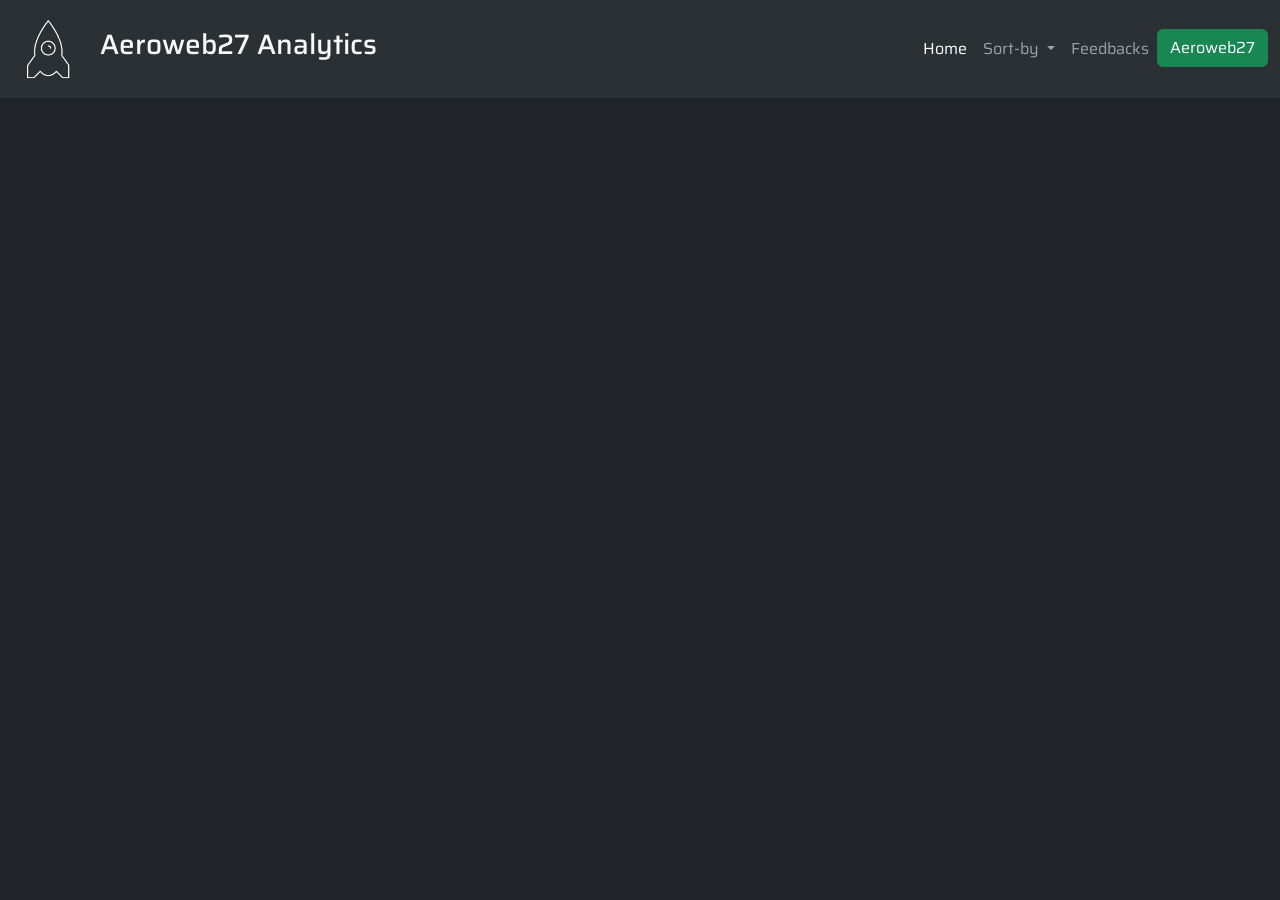
<file: aeroweb/analytics/index.html>
<!doctype html>
<html lang="en">
    <head>
        <meta charset="UTF-8" />
        <meta name="viewport" content="width=device-width, initial-scale=1.0" />
        <link rel="stylesheet" href="style.css" />

        <link
            href="https://cdn.jsdelivr.net/npm/bootstrap@5.3.3/dist/css/bootstrap.min.css"
            rel="stylesheet"
            integrity="sha384-QWTKZyjpPEjISv5WaRU9OFeRpok6YctnYmDr5pNlyT2bRjXh0JMhjY6hW+ALEwIH"
            crossorigin="anonymous"
        />

        <link
            rel="stylesheet"
            href="https://fonts.googleapis.com/css2?family=Material+Symbols+Outlined:opsz,wght,FILL,GRAD@20..48,100..700,0..1,-50..200"
        />
        <style>
            .material-symbols-outlined {
                font-variation-settings:
                    "FILL" 0,
                    "wght" 400,
                    "GRAD" 0,
                    "opsz" 24;
            }
        </style>

        <link rel="preconnect" href="https://fonts.googleapis.com" />
        <link rel="preconnect" href="https://fonts.gstatic.com" crossorigin />
        <link
            href="https://fonts.googleapis.com/css2?family=Saira:ital,wght@0,100..900;1,100..900&display=swap"
            rel="stylesheet"
        />

        <link
            rel="shortcut icon"
            href="aerospace-engineering-favicon-white.png"
            type="image/x-icon"
        />
        <title>Aeroweb27 Analytics</title>
    </head>

    <body class="bg-dark text-light text-bg-light">
        <nav
            class="navbar bg-dark navbar-expand-lg bg-body-tertiary sticky-top"
            data-bs-theme="dark"
        >
            <div class="container-fluid">
                <a class="navbar-brand" href="">
                    <img
                        src="aerospace-engineering-favicon-white.png"
                        alt="logo"
                        class="logoImage"
                    />
                </a>
                <div>
                    <h3>Aeroweb27 Analytics</h3>
                </div>
                <button
                    class="navbar-toggler"
                    type="button"
                    data-bs-toggle="collapse"
                    data-bs-target="#navbarSupportedContent"
                    aria-controls="navbarSupportedContent"
                    aria-expanded="false"
                    aria-label="Toggle navigation"
                >
                    <span class="navbar-toggler-icon"></span>
                </button>
                <div
                    class="collapse navbar-collapse d-lg-flex justify-content-end"
                    id="navbarSupportedContent"
                >
                    <ul class="navbar-nav mb-2 mb-lg-0">
                        <li class="nav-item">
                            <a
                                class="nav-link active homeBtn"
                                aria-current="page"
                                >Home</a
                            >
                        </li>
                        <li class="nav-item dropdown">
                            <a
                                class="nav-link dropdown-toggle"
                                role="button"
                                data-bs-toggle="dropdown"
                                aria-expanded="false"
                            >
                                Sort-by
                            </a>
                            <ul class="dropdown-menu">
                                <li>
                                    <a class="dropdown-item userWise"
                                        >User-Wise</a
                                    >
                                </li>
                                <li>
                                    <a class="dropdown-item mtSpent"
                                        >Most-Time-Spent</a
                                    >
                                </li>
                                <li>
                                    <hr class="dropdown-divider" />
                                </li>
                                <li>
                                    <a class="dropdown-item recVis"
                                        >Recently-Visited</a
                                    >
                                </li>
                            </ul>
                        </li>
                        <li class="nav-item">
                            <a
                                class="nav-link feedBtn"
                                href="feedbacks.html"
                                >Feedbacks</a
                            >
                        </li>
                        <li class="nav-item">
                            <button
                                type="button"
                                class="btn btn-success text-nowrap d-none d-lg-inline-block"
                                target="_blank"
                                onclick="referMainSite()"
                            >
                                Aeroweb27
                            </button>
                            <a
                                class="nav-link d-lg-none fs-4"
                                href="https://dhe7871.github.io/Aeroweb27/"
                                >Aeroweb27</a
                            >
                        </li>
                    </ul>
                </div>
            </div>
        </nav>

        <div class="dataDiv">
            <div class="tableHeadingRow">
                <div class="tableHeading">Recently-Visited User Data</div>
                <div class="totalUsers">Total Users: 150</div>
            </div>
            <table style="width: 100%">
                <thead>
                    <tr style="height: 8vh">
                        <th style="width: 15vw">User</th>
                        <th>Visits</th>
                        <th>Total Time Spent</th>
                        <th>Most Visited Semester</th>
                        <th>Last Visit</th>
                    </tr>
                </thead>
                <tbody class="tbody"></tbody>
            </table>
        </div>

        <div class="userCard" id="userCard"></div>

        <script
            src="https://cdn.jsdelivr.net/npm/bootstrap@5.3.6/dist/js/bootstrap.bundle.min.js"
            integrity="sha384-j1CDi7MgGQ12Z7Qab0qlWQ/Qqz24Gc6BM0thvEMVjHnfYGF0rmFCozFSxQBxwHKO"
            crossorigin="anonymous"
        ></script>
        <script>
            const referMainSite = () => {
                window.open(`https://dhe7871.github.io/Aeroweb27/`, `_blank`);
            };
        </script>
        <script type="module" src="./src/script.js"></script>
    </body>
</html>
</file>
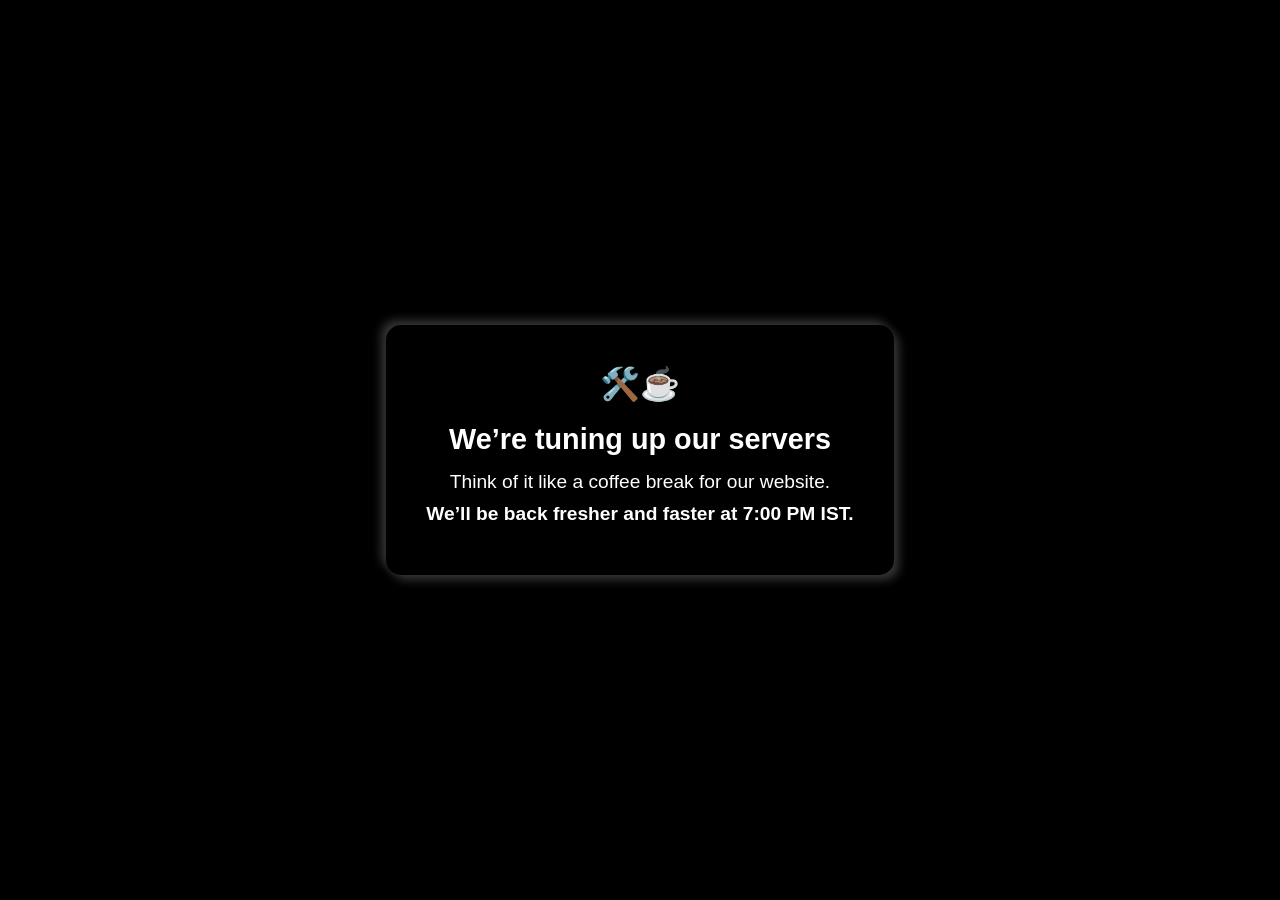
<file: aeroweb/down.html>
<!doctype html>
<html lang="en">
    <head>
        <meta charset="UTF-8" />
        <meta name="viewport" content="width=device-width, initial-scale=1.0" />
        <title>We'll be back soon!</title>
        <style>
            body {
                margin: 0;
                padding: 0;
                font-family: "Segoe UI", Tahoma, Geneva, Verdana, sans-serif;
                display: flex;
                justify-content: center;
                align-items: center;
                height: 100vh;
                background: black;
                color: white;
                text-align: center;
            }

            .container {
                background: black;
                padding: 40px;
                border-radius: 15px;
                box-shadow:
                    5px 5px 10px rgb(54, 53, 53),
                    -5px -5px 10px rgb(54, 53, 53);
                max-width: 500px;
            }

            h1 {
                font-size: 1.8rem;
                margin-bottom: 15px;
            }

            p {
                font-size: 1.2rem;
                margin: 10px 0;
            }

            .emoji {
                font-size: 2rem;
                margin-bottom: 10px;
            }
        </style>
    </head>

    <body>
        <div class="container">
            <div class="emoji">🛠️☕</div>
            <h1>We’re tuning up our servers</h1>
            <p>Think of it like a coffee break for our website.</p>
            <p>
                <strong
                    >We’ll be back fresher and faster at 7:00 PM IST.</strong
                >
            </p>
        </div>
    </body>
</html>
</file>
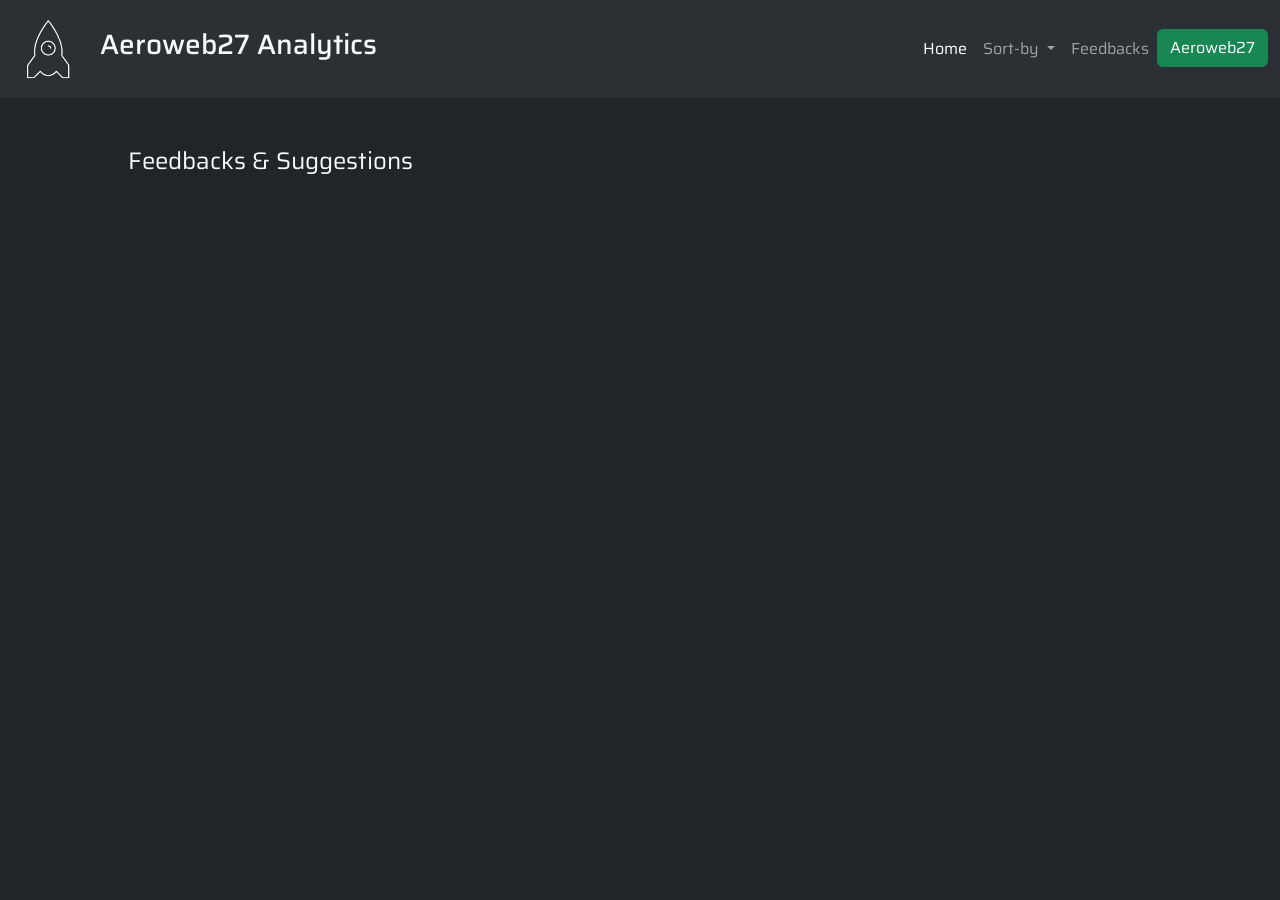
<file: aeroweb/analytics/feedbacks.html>
<!doctype html>
<html lang="en">
    <head>
        <meta charset="UTF-8" />
        <meta name="viewport" content="width=device-width, initial-scale=1.0" />

        <link rel="stylesheet" href="style.css" />

        <link
            href="https://cdn.jsdelivr.net/npm/bootstrap@5.3.3/dist/css/bootstrap.min.css"
            rel="stylesheet"
            integrity="sha384-QWTKZyjpPEjISv5WaRU9OFeRpok6YctnYmDr5pNlyT2bRjXh0JMhjY6hW+ALEwIH"
            crossorigin="anonymous"
        />

        <link
            rel="stylesheet"
            href="https://fonts.googleapis.com/css2?family=Material+Symbols+Outlined:opsz,wght,FILL,GRAD@20..48,100..700,0..1,-50..200"
        />
        <style>
            .material-symbols-outlined {
                font-variation-settings:
                    "FILL" 0,
                    "wght" 400,
                    "GRAD" 0,
                    "opsz" 24;
            }
        </style>

        <link rel="preconnect" href="https://fonts.googleapis.com" />
        <link rel="preconnect" href="https://fonts.gstatic.com" crossorigin />
        <link
            href="https://fonts.googleapis.com/css2?family=Saira:ital,wght@0,100..900;1,100..900&display=swap"
            rel="stylesheet"
        />
        <link
            rel="shortcut icon"
            href="aerospace-engineering-favicon-white.png"
            type="image/x-icon"
        />
        <title>Aeroweb27 Analytics - Feedbacks</title>
    </head>
    <body class="bg-dark text-light text-bg-light">
        <nav
            class="navbar bg-dark navbar-expand-lg bg-body-tertiary sticky-top"
            data-bs-theme="dark"
        >
            <div class="container-fluid">
                <a class="navbar-brand" href="">
                    <img
                        src="aerospace-engineering-favicon-white.png"
                        alt="logo"
                        class="logoImage"
                    />
                </a>
                <div>
                    <h3>Aeroweb27 Analytics</h3>
                </div>
                <button
                    class="navbar-toggler"
                    type="button"
                    data-bs-toggle="collapse"
                    data-bs-target="#navbarSupportedContent"
                    aria-controls="navbarSupportedContent"
                    aria-expanded="false"
                    aria-label="Toggle navigation"
                >
                    <span class="navbar-toggler-icon"></span>
                </button>
                <div
                    class="collapse navbar-collapse d-lg-flex justify-content-end"
                    id="navbarSupportedContent"
                >
                    <ul class="navbar-nav mb-2 mb-lg-0">
                        <li class="nav-item">
                            <a
                                class="nav-link active homeBtn"
                                aria-current="page"
                                href="index.html"
                                >Home</a
                            >
                        </li>
                        <li class="nav-item dropdown">
                            <a
                                class="nav-link dropdown-toggle"
                                role="button"
                                data-bs-toggle="dropdown"
                                aria-expanded="false"
                            >
                                Sort-by
                            </a>
                            <ul class="dropdown-menu">
                                <li>
                                    <a class="dropdown-item userWise"
                                        >User-Wise</a
                                    >
                                </li>
                                <li>
                                    <a class="dropdown-item mtSpent"
                                        >Most-Time-Spent</a
                                    >
                                </li>
                                <li>
                                    <hr class="dropdown-divider" />
                                </li>
                                <li>
                                    <a class="dropdown-item recVis" href="index.html"
                                        >Recently-Visited</a
                                    >
                                </li>
                            </ul>
                        </li>
                        <li class="nav-item">
                            <a
                                class="nav-link feedBtn"
                                href="feedbacks.html"
                                >Feedbacks</a
                            >
                        </li>
                        <li class="nav-item">
                            <button
                                type="button"
                                class="btn btn-success text-nowrap d-none d-lg-inline-block"
                                target="_blank"
                                onclick="referMainSite()"
                            >
                                Aeroweb27
                            </button>
                            <a
                                class="nav-link d-lg-none fs-4"
                                href="https://dhe7871.github.io/Aeroweb27/"
                                >Aeroweb27</a
                            >
                        </li>
                    </ul>
                </div>
            </div>
        </nav>

        <div class="feedbackContentDiv">
            <div class="feedHeading">Feedbacks & Suggestions</div>

            <!-- <div class="feedcard">
                <div class="feedcardHead">
                    <div style="font-size: 1.2rem; font-weight: bold">
                        Feedback1
                    </div>
                    <div>
                        <span style="color: rgb(3, 166, 3)">Resolved</span>
                        <button type="button" class="resolveUndoBtn">Resolve</button>
                    </div>
                </div>
                <div style="font-size: 1.1rem; font-style: italic">
                    Dheeraj, 22AE30009
                </div>
                <div style="font-size: 1rem; font-style: italic">
                    prajapatidheeraj25042004@gmail.com
                </div>
                <hr>
                <p>
                    Lorem ipsum dolor sit amet consectetur adipisicing elit.
                    Quisquam expedita accusantium aliquid veritatis rem deleniti
                    doloremque. Ullam ducimus veniam iusto.
                </p>
                <div class="feedTimestampDiv">
                    <div style="color: rgb(9, 117, 211)" title="Submitted At">
                        00:59 Sun 16 AUG '26
                    </div>
                    <div style="color: rgb(3, 166, 3)" title="Resolved At">
                        00:59 Sun 16 AUG '26
                    </div>
                </div>
            </div> -->

            
        </div>

        <script
            src="https://cdn.jsdelivr.net/npm/bootstrap@5.3.6/dist/js/bootstrap.bundle.min.js"
            integrity="sha384-j1CDi7MgGQ12Z7Qab0qlWQ/Qqz24Gc6BM0thvEMVjHnfYGF0rmFCozFSxQBxwHKO"
            crossorigin="anonymous"
        ></script>
        <script>
            const referMainSite = () => {
                window.open(`https://dhe7871.github.io/Aeroweb27/`, `_blank`);
            };
        </script>

        <script  type="module" src="./src/feedbacks.js"></script>
    </body>
</html>
</file>
<file: aeroweb/analytics/style.css>
* {
    font-family: "Saira", sans-serif;
}
::-webkit-scrollbar {
    width: 5px;
}
::-webkit-scrollbar-thumb {
    background: grey;
    border-radius: 5px;
}
::-webkit-scrollbar-thumb:hover {
    background: rgb(189, 188, 188);
}

.logoImage {
    height: 8vh;
}

.dropdown-menu li {
    margin-inline: 1rem;
}
.dropdown-item:hover,
.homeBtn:hover {
    cursor: pointer;
}

.dataDiv {
    margin-top: 5vh;
    margin-bottom: 1vh;
    margin-left: 10vw;
    margin-right: 10vw;
    transform: translateY(-10vh);
    opacity: 0;
    transition:
        transform 0.5s ease-in-out,
        opacity 0.5s ease-in-out,
        filter 0.5s ease-in-out;
}

.tableHeadingRow {
    display: flex;
    justify-content: space-between;
    gap: 0.5rem;
}
.tableHeadingRow > div {
    padding: 1rem;
    background-color: #2b3035;
}
.tableHeading {
    font-size: 1.2rem;
    font-weight: bold;

    border: 1px solid grey;
    border-bottom: none;
}
.totalUsers {
    font-size: 1.1rem;
    margin-bottom: 0.5rem;
    border: 1px solid grey;
}

.dataLine:hover {
    background-color: #2b3035;
    border-radius: 5px;
}

table {
    border-collapse: collapse;
    border: 1px solid grey;
    border-radius: 10px;
}
thead {
    background-color: #2b3035;
    text-align: center;
}
tbody {
    text-align: center;
}
th,
td {
    border: 1px solid grey;
}

.uname {
    color: whitesmoke;
    cursor: pointer;
}
.uname:hover {
    font-size: 1.1rem;
    font-weight: bold;
}

.userCard {
    width: 35vw;
    height: 85vh;
    background-color: #2b3035;
    position: fixed;
    top: 13vh;
    left: 0vw;
    transform: translateX(-75vw);
    padding: 2vw;
    scroll-behavior: smooth;
    overflow-y: scroll;
    overflow-wrap: anywhere;
    transition: transform 0.5s ease-in-out;
}
.userCard h3 {
    text-align: center;
}
.userCard > div {
    border-bottom: 1px solid grey;
    margin-bottom: 2vh;
}
.controlArrow {
    padding: 2vh;
    border-radius: 30px;
}
.controlArrow:hover {
    background-color: grey;
    cursor: pointer;
}

@media only screen and (max-width: 576px) {
    ::-webkit-scrollbar {
        width: 3px;
    }
    .dataDiv {
        margin-left: 5vw;
        margin-right: 5vw;
    }
    /* .totalUsers{
        margin-bottom: 0;
        border-bottom: none;
    } */

    .userCard {
        height: 85vh;
        width: 75vw;
        padding: 2vh;
    }
}



/**************************Feedback page CSS*********************/
.feedbackContentDiv{
    margin-top: 5vh;
    margin-bottom: 1vh;
    margin-left: 10vw;
    margin-right: 10vw;

    display: flex;
    flex-direction: column;
    gap: 1rem;
}
.feedHeading{
    /* display: flex;
    justify-content: center; */
    
    font-size: 1.5rem;
    margin-bottom: 0.5rem;
}
.feedcard{
    border: 1px solid grey;
    padding: 0.5rem 1rem;
}
.feedcardHead{
    display: flex;
    justify-content: space-between;
}
.resolveUndoBtn{
    color: whitesmoke;
    /* border: 1px solid whitesmoke; */
    border: none;
}
.resolveUndoBtn.resolve{
    background-color: rgb(64, 133, 64);

}
.resolveUndoBtn.undo{
    background-color: grey;
}
.feedTimestampDiv{
    font-size: 0.8rem;
    display: flex;
    justify-content: space-between;
}
</file>
